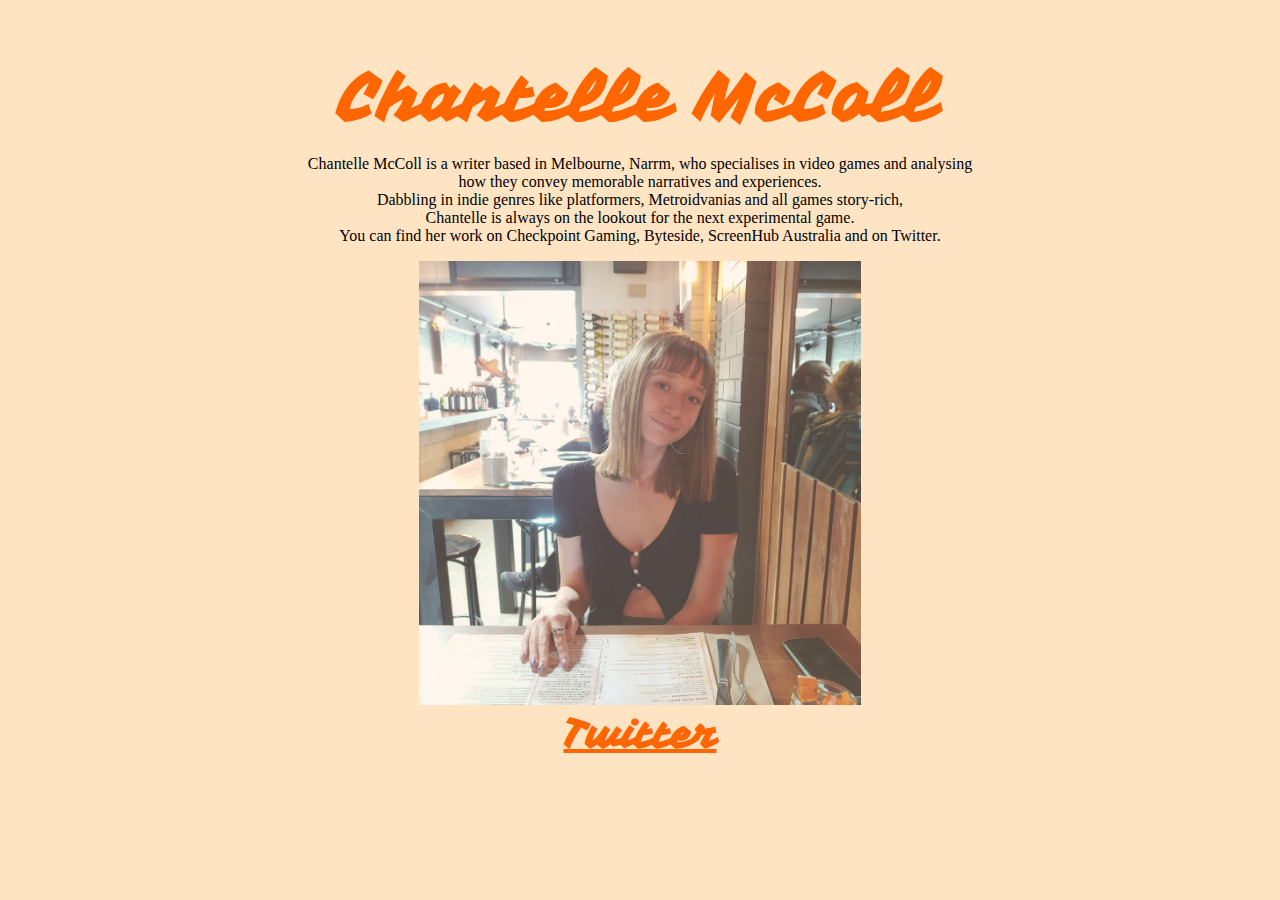
<file: index.html>
<!DOCTYPE html>
<html lang="en">
<head>
    <meta charset="uft-8">
    <meta name="description" content="Chantelle McColl">
    <meta name="author" content="Chantelle McColl">
    <LINK href="css/styles.css?v=9" rel="stylesheet" type="text/css"> 
        <link rel="preconnect" href="https://fonts.googleapis.com">
        <link rel="preconnect" href="https://fonts.gstatic.com" crossorigin>
        <link href="https://fonts.googleapis.com/css2?family=Vampiro+One&display=swap" rel="stylesheet"> 
</head>
<body>
    <h2>Chantelle McColl</h2>   
    <div 
  class="fade-in"
>
  <p>Chantelle McColl is a writer based in Melbourne, Narrm, who specialises in video games and analysing<br>
    how they convey memorable narratives and experiences.<br>
    Dabbling in indie genres like platformers, Metroidvanias and all games story-rich, <br>
    Chantelle is always on the lookout for the next experimental game.<br>
You can find her work on Checkpoint Gaming, Byteside, ScreenHub Australia and on Twitter.</p>
</div>
<div 
class="fade-in"
>
<img src="portfolio.jpg" alt="portfolio"> 

</div>
<div class="fade-in" >
 <a href="https://twitter.com/CL_Mccoll">Twitter</a>
</div>

</body>

</html>
</file>
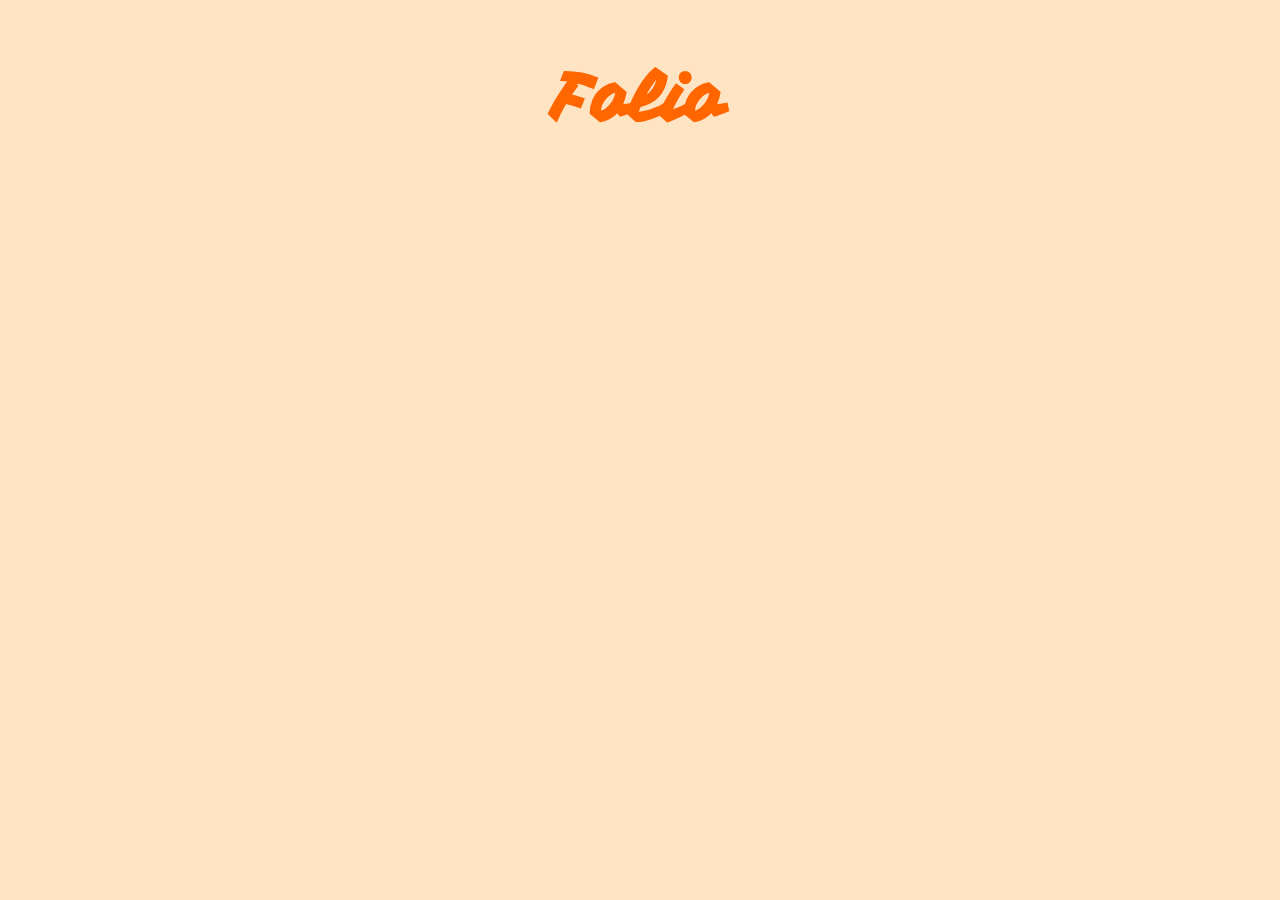
<file: Folio.html>
<!DOCTYPE html>
<html lang="en">
<head>
    <meta charset="uft-8">
    <meta name="description" content="Chantelle McColl">
    <meta name="author" content="Chantelle McColl">
    <LINK href="css/styles.css?v=3" rel="stylesheet" type="text/css"> 
        <link rel="preconnect" href="https://fonts.googleapis.com">
        <link rel="preconnect" href="https://fonts.gstatic.com" crossorigin>
        <link href="https://fonts.googleapis.com/css2?family=Vampiro+One&display=swap" rel="stylesheet"> 
</head>
<body>
<h2>Folio</h2>
</body>
</html>
</file>
<file: css/styles.css>
@import url('https://fonts.googleapis.com/css2?family=Vampiro+One&display=swap');

body {
background-color: bisque;  
}

h2 { margin-bottom: 0%;
    color: #ff6600;
text-align: center;
font-size: 50pt;
font-family: "Vampiro One";
font-weight: bold;}

a:link {margin-bottom: 0%;
  color: #ff6600;
text-align: center;
font-size: 30pt;
font-family: "Vampiro One";
font-weight: bold;
background-color:bisque;}

a:hover {margin-bottom: 0%;
  color: #ff8534;
text-align: center;
font-size: 30pt;
font-family: "Vampiro One";
font-weight: bold;
background-color:bisque;}

a:active {margin-bottom: 0%;
  color: #ff6600;
text-align: center;
font-size: 30pt;
font-family: "Vampiro One";
font-weight: bold;
background-color:bisque;}

p {font-size: 12pt;}

img {
  opacity: 0.7;
  width: 35%;
  height: auto;
}

.fade-in {
    border-style: none !important;
    background-color: transparent;
    text-align: center;
    animation-name: FadeIn;
    animation-duration: 3s;
    transition-timing-function: linear;
  }
  
  @keyframes FadeIn {
    0% {
      opacity: 0;
    }
    100% {
      opacity: 1;
    }
  }
  
  @-moz-keyframes FadeIn {
    0% {
      opacity: 0;
    }
    100% {
      opacity: 1;
    }
  }
  
  @-webkit-keyframes FadeIn {
    0% {
      opacity: 0;
    }
    100% {
      opacity: 1;
    }
  }
  
  @-o-keyframes FadeIn {
    0% {
      opacity: 0;
    }
    100% {
      opacity: 1;
    }
  }
  
  @-ms-keyframes FadeIn {
    0% {
      opacity: 0;
    }
    100% {
      opacity: 1;
    }
  }
</file>
